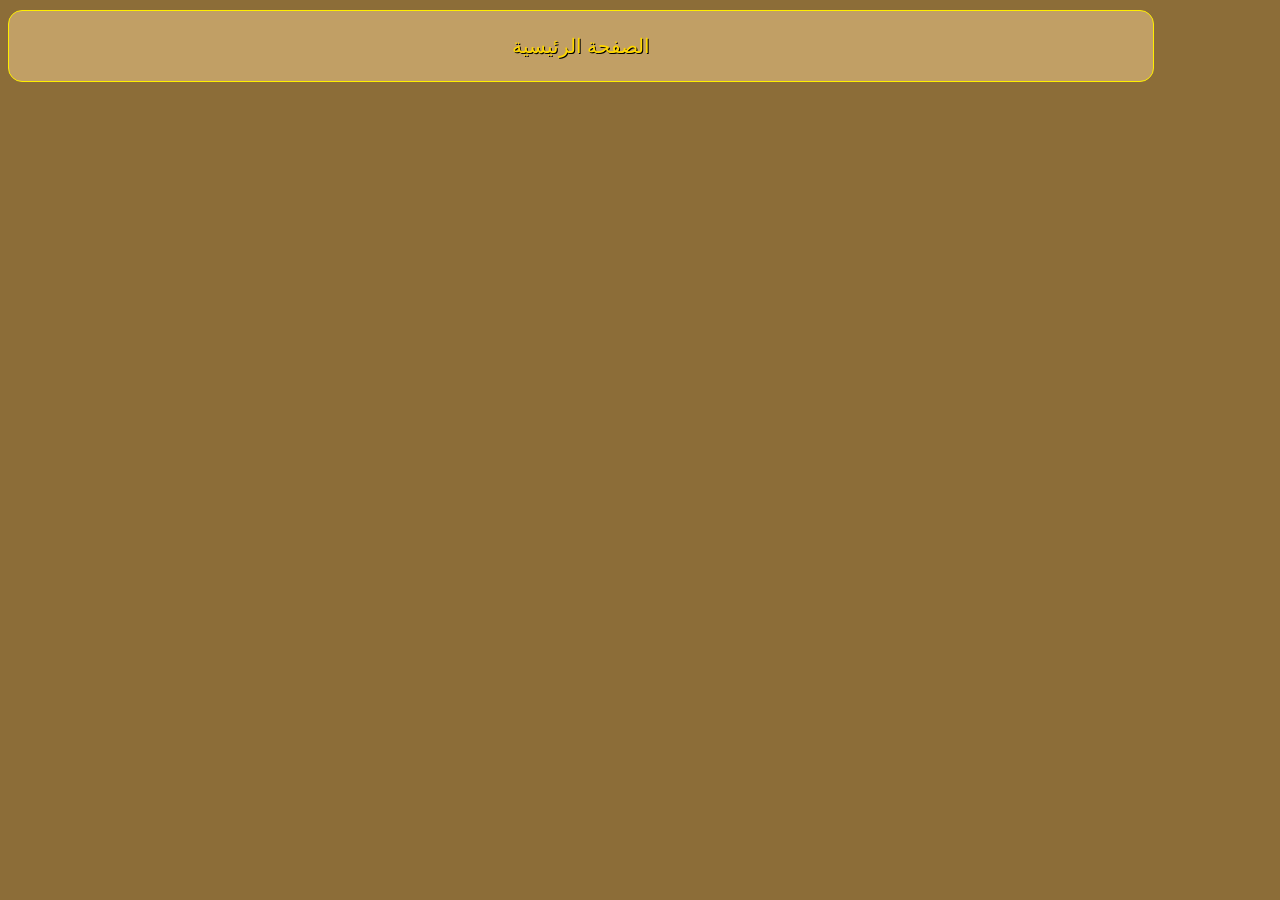
<file: al-sind.html>
<!DOCTYPE html>
<html lang="ar">
<head>
    <meta charset="UTF-8">
    <meta name="viewport" content="width=device-width, initial-scale=1.0">
    <title>حضارة وادي السند</title>
    <link rel="stylesheet" href="styleCivilization.css">
</head>
<body>
    <a href="../civilization.html" class="back-main">الصفحة الرئيسية</a>
</body>
</html>
</file>
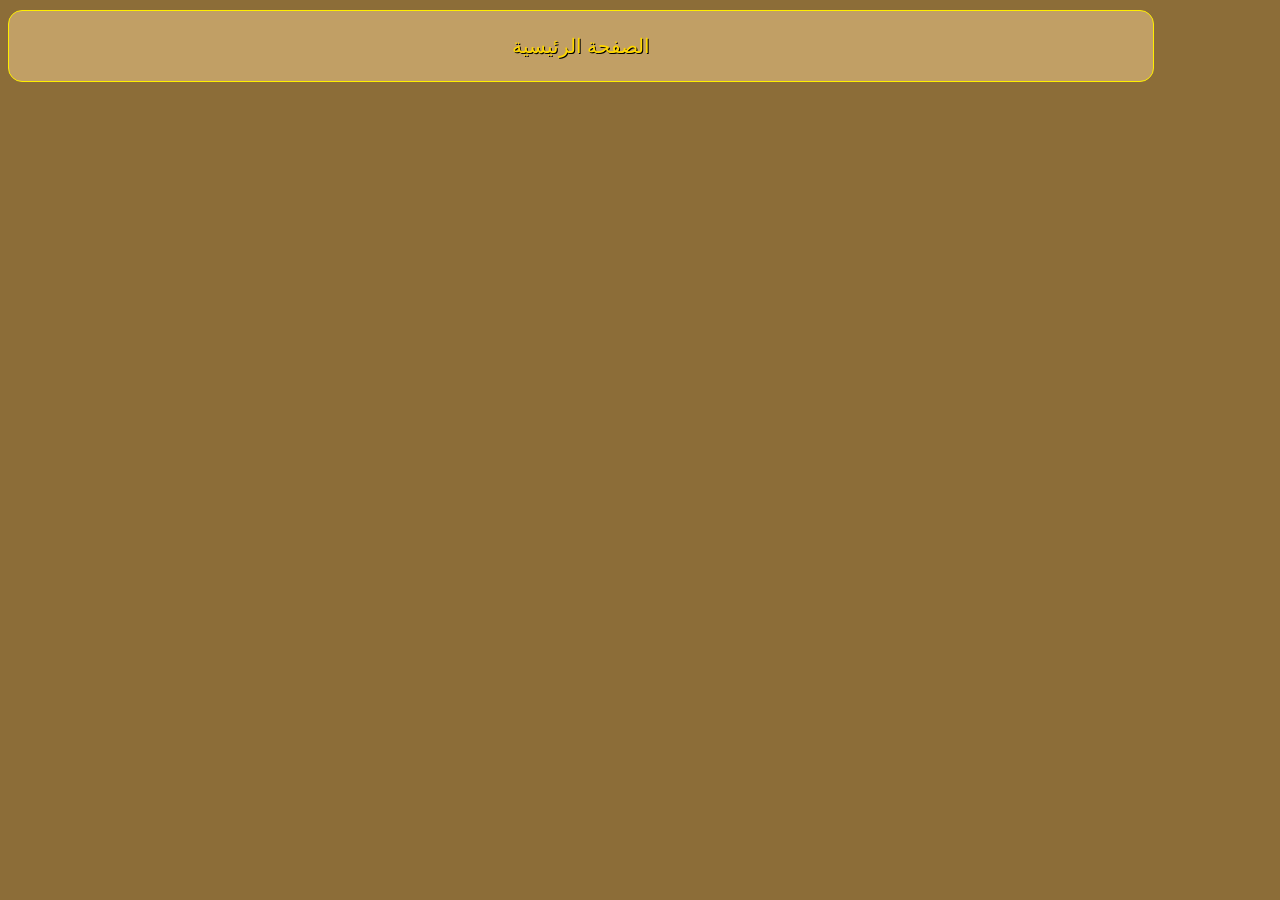
<file: chinese.html>
<!DOCTYPE html>
<html lang="en">

<head>
    <meta charset="UTF-8">
    <meta name="viewport" content="width=device-width, initial-scale=1.0">
    <title>الحضارة الصينية</title>
    <link rel="stylesheet" href="styleCivilization.css">
</head>

<body>
    <a href="../civilization.html" class="back-main">الصفحة الرئيسية</a>
</body>

</html>
</file>
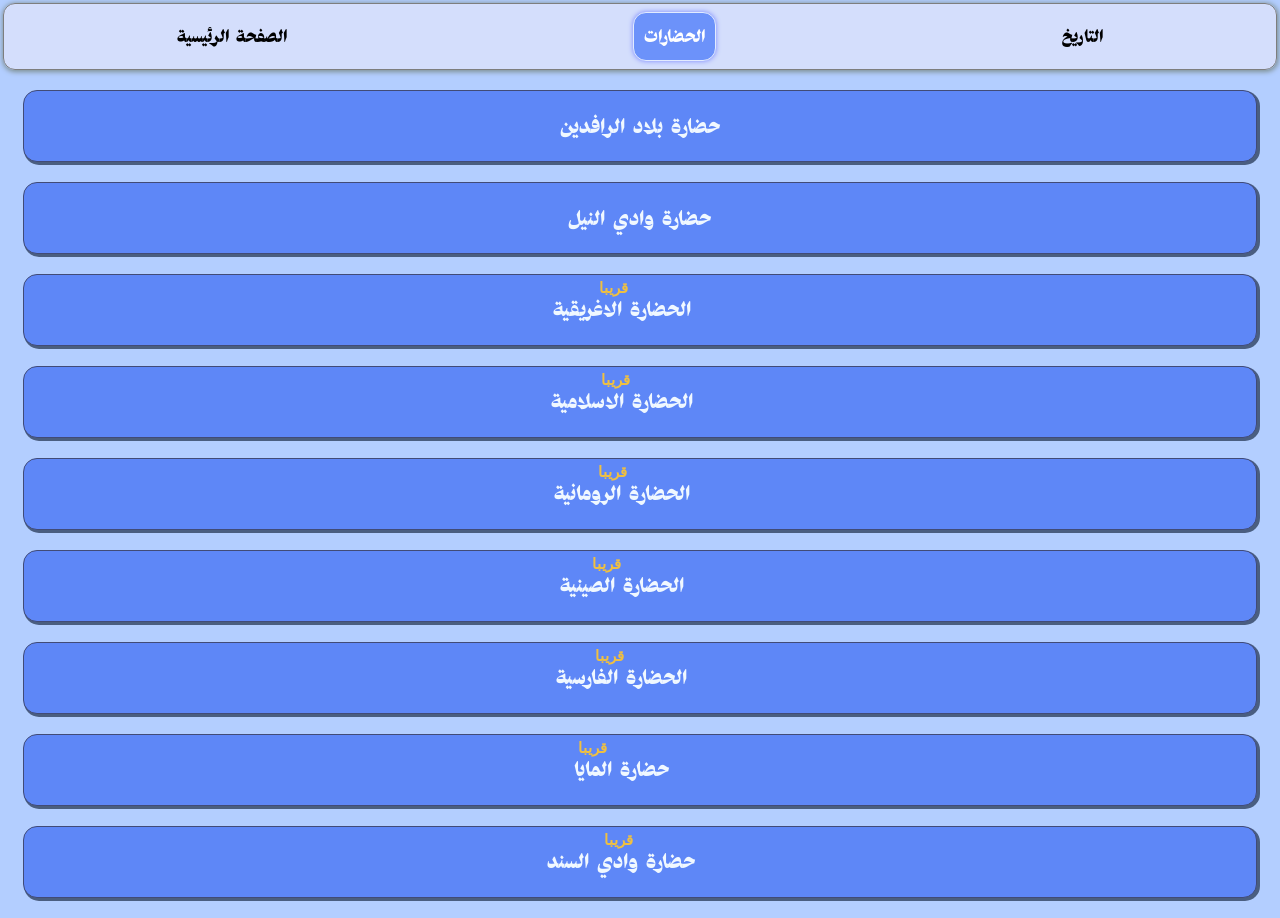
<file: civilization.html>
<!DOCTYPE html>
<html lang="ar">

<head>
    <meta charset="UTF-8">
    <meta name="viewport" content="width=device-width, initial-scale=1.0">
    <title>الحضارات</title>
    <link rel="stylesheet" href="style.css">
    <meta http-equiv="refresh" content="5">
</head>
<header>
    <div class="navbar">
        <a href="index.html" class="main">الصفحة الرئيسية</a>
        <a href="civilization.html" class="civilization-here">الحضارات</a>
        <a href="history.html" class="history">التاريخ</a>
    </div>
</header>

<body class="index">
    <a href="partCivilization/mesopotamia.html" class="all">حضارة بلاد الرافدين</a>
    <a href="partCivilization/egyptian.html" class="all">حضارة وادي النيل</a>
    <a href="#" class="all" id="sorry3"><span class="greb">قريبا</span> الحضارة الاغريقية</a>
    <a href="#" class="all" id="sorry4"><span class="greb">قريبا</span> الحضارة الاسلامية</a>
    <a href="#" class="all" id="sorry5"><span class="greb">قريبا</span> الحضارة الرومانية</a>
    <a href="#" class="all" id="sorry6"><span class="greb">قريبا</span> الحضارة الصينية</a>
    <a href="#" class="all" id="sorry7"><span class="greb">قريبا</span> الحضارة الفارسية</a>
    <a href="#" class="all" id="sorry8"><span class="greb">قريبا</span> حضارة المايا</a>
    <a href="#" class="all" id="sorry9"><span class="greb">قريبا</span> حضارة وادي السند</a>
    <div id="msg">المحتوى قيد الانشاء سينزل قريبا<span id="sorry-none">X</span></div>
    <script src="script.js"></script>
</body>

</html>
</file>
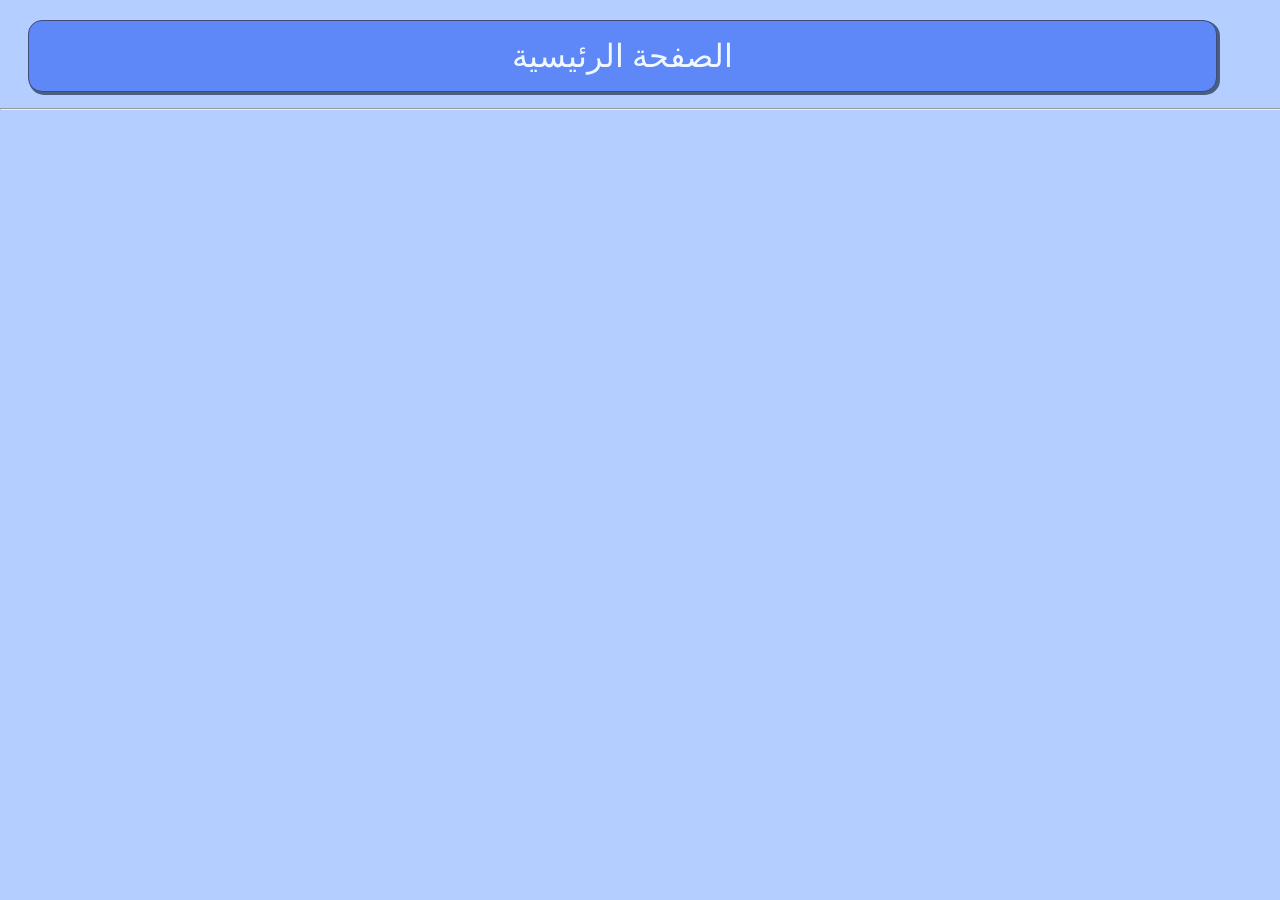
<file: empires.html>
<!DOCTYPE html>
<html lang="en">

<head>
    <meta charset="UTF-8">
    <meta name="viewport" content="width=device-width, initial-scale=1.0">
    <title>امبراطوريات كبرى</title>
    <link rel="stylesheet" href="styleHistory.css">
</head>

<body>
    <div class="div-back">
        <a href="../history.html" class="all back">الصفحة الرئيسية</a>
    </div>
    <br><br><br><br><br><br>
    <hr class="hr-back">
   <!-- 
    <a href="" class="all">الامبراطورية البيزنطية</a>
    <a href="" class="all">الامبراطورية العثمانية</a>
    <a href="" class="all">الامبراطورية المغولية</a>
    <a href="" class="all">الامبراطورية البريطانية</a>
    <a href="" class="all">الامبراطورية الفرنسية</a>
    <a href="" class="all">الامبراطورية الاسبانية</a>
    <a href="" class="all">الامبراطوريةالروسية</a>
    <a href="" class="all">الامبراطورية اليابانية</a>
    -->
   
</body>

</html>
</file>
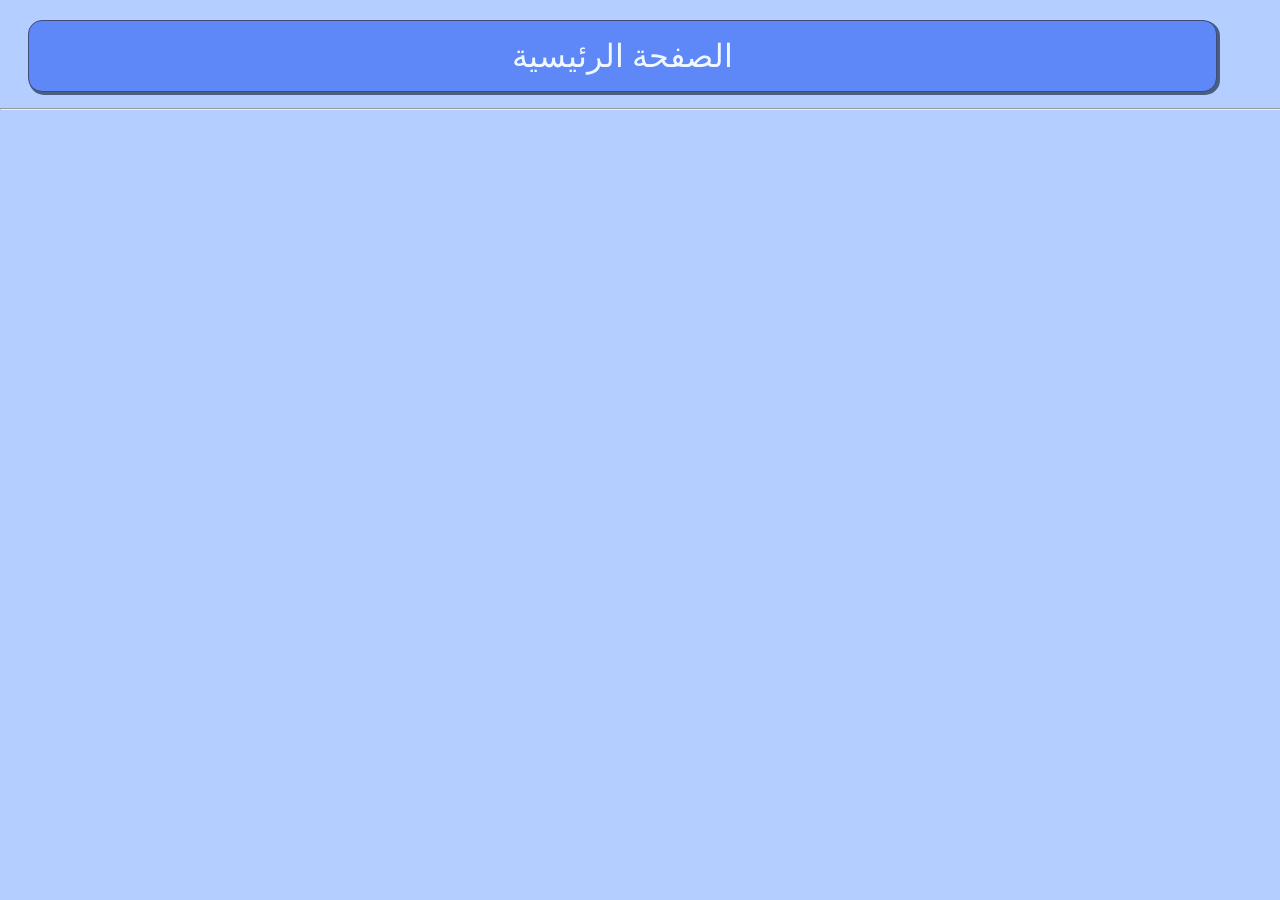
<file: events.html>
<!DOCTYPE html>
<html lang="en">
<head>
    <meta charset="UTF-8">
    <meta name="viewport" content="width=device-width, initial-scale=1.0">
    <title>احداث غيرت العالم</title>
    <link rel="stylesheet" href="styleHistory.css">
</head>
<body>
    <div class="div-back">
        <a href="../history.html" class="all back">الصفحة الرئيسية</a>
    </div>
    <br><br><br><br><br><br>
    <hr class="hr-back">
    <!--
    <a href="" class="all">الثورة الصناعية</a>
    <a href="" class="all">الحرب العالمية الاولى</a>
    <a href="" class="all">الحرب العالمية الثانية</a>
    <a href="" class="all">الحرب الباردة</a>
    <a href="" class="all">الثورة التكنولوجية</a>
    <a href="" class="all">انتشار فايروس كورونا</a>
    -->
</body>
</html>
</file>
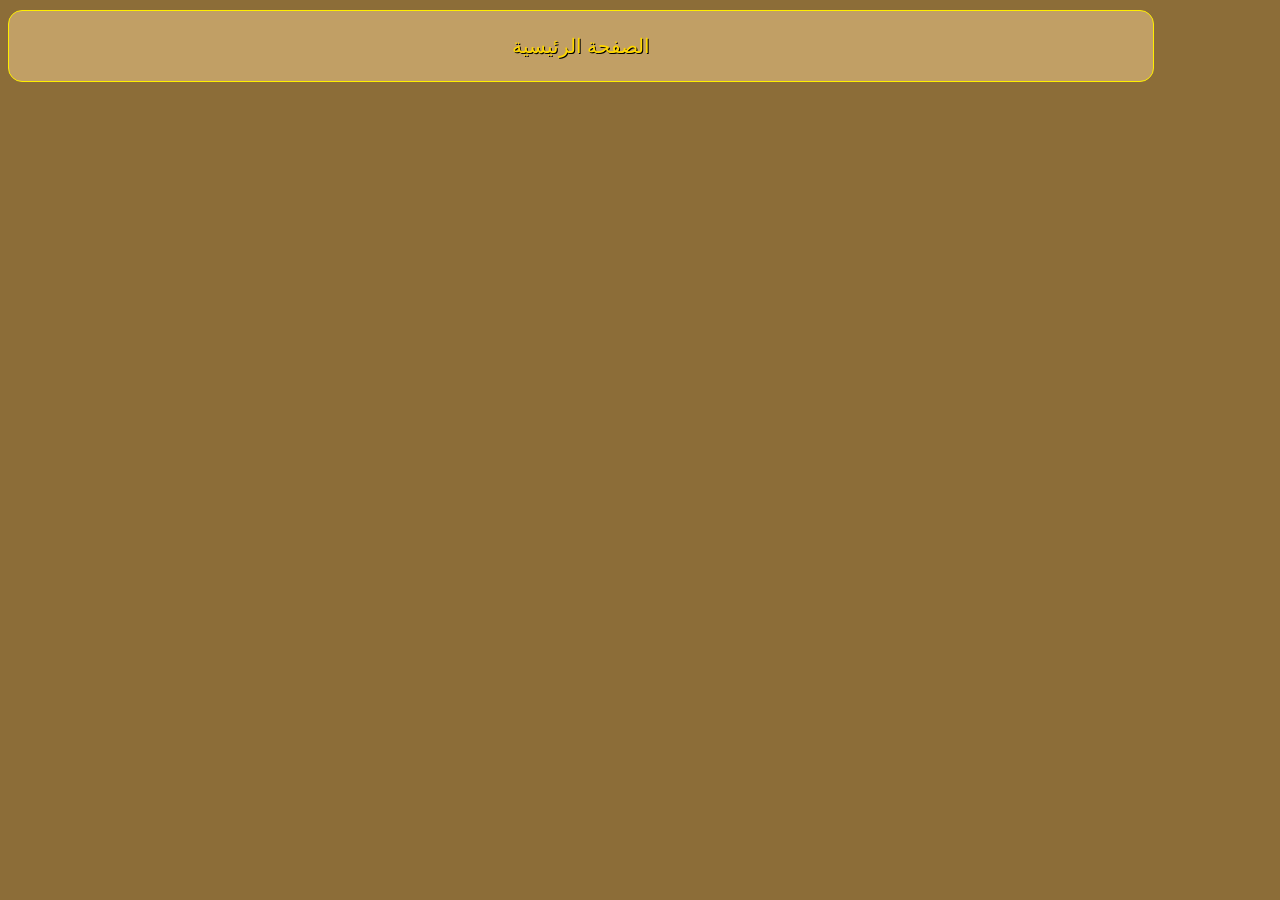
<file: greek.html>
<!DOCTYPE html>
<html lang="en">

<head>
    <meta charset="UTF-8">
    <meta name="viewport" content="width=device-width, initial-scale=1.0">
    <title>الحضارة الاغريقية</title>
    <link rel="stylesheet" href="styleCivilization.css">
</head>

<body>
    <a href="../civilization.html" class="back-main">الصفحة الرئيسية</a>
    

</body>

</html>
</file>
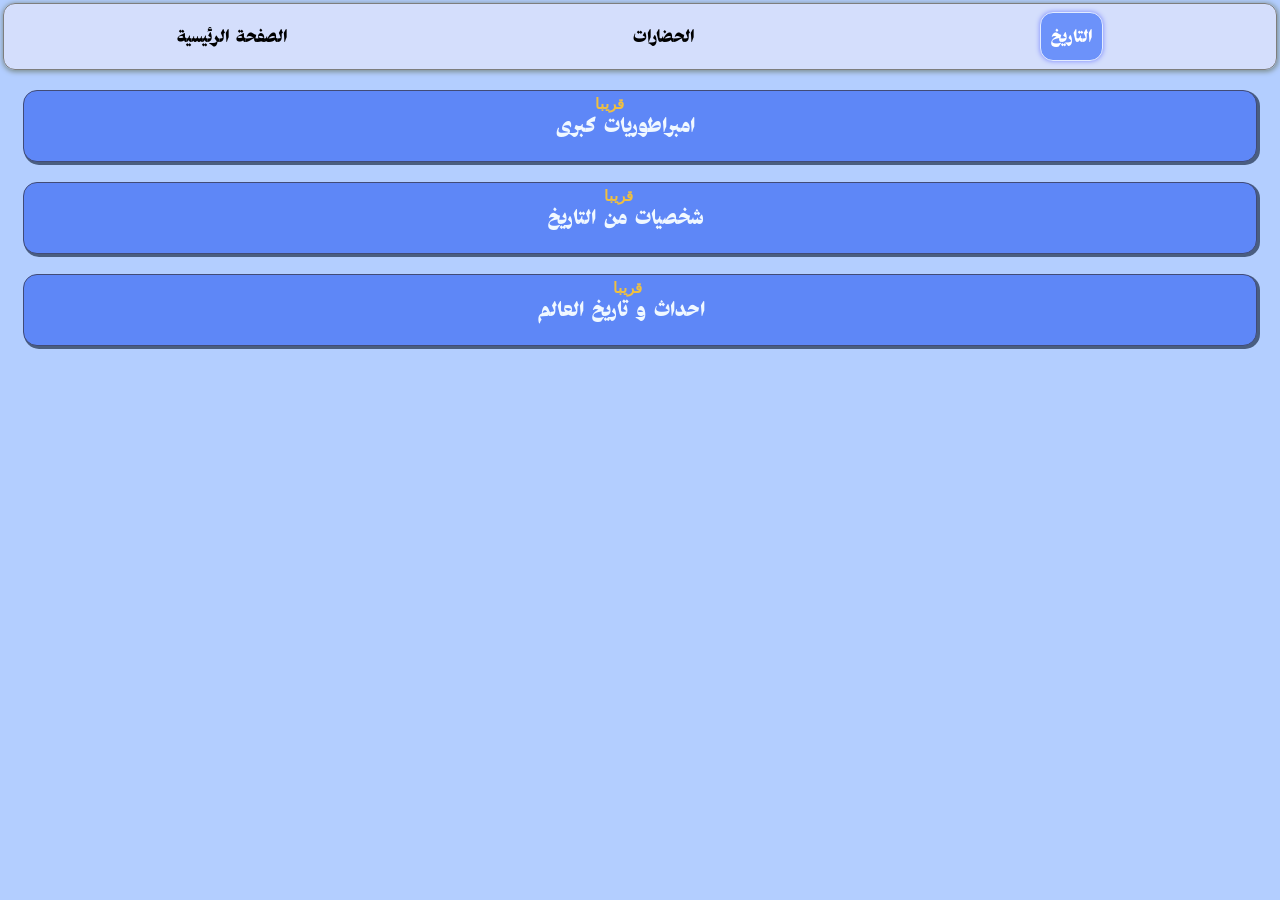
<file: history.html>
<!DOCTYPE html>
<html lang="ar">

<head>
    <meta charset="UTF-8">
    <meta name="viewport" content="width=device-width, initial-scale=1.0">
    <title>التاريخ</title>
    <link rel="stylesheet" href="style.css">
    <meta http-equiv="refresh" content="">
</head>
<header>
    <div class="navbar">
        <a href="index.html" class="main">الصفحة الرئيسية</a>
        <a href="civilization.html" class="civilization">الحضارات</a>
        <a href="history.html" class="history-here">التاريخ</a>
    </div>
</header>

<body class="index">
    <a href="#" class="all" id="sorry10"><span class="greb">قريبا</span>امبراطوريات كبرى</a>
    <a href="#" class="all" id="sorry1"> <span class="greb" >قريبا</span>شخصيات من التاريخ</a>
    <a href="#" class="all" id="sorry2" > <span class="greb">قريبا</span> احداث و تاريخ العالم </a>
    <div id="msg">المحتوى قيد الانشاء سينزل قريبا<span id="sorry-none">X</span></div>
    <script src="script.js"></script>
</body>
    
</html>
</file>
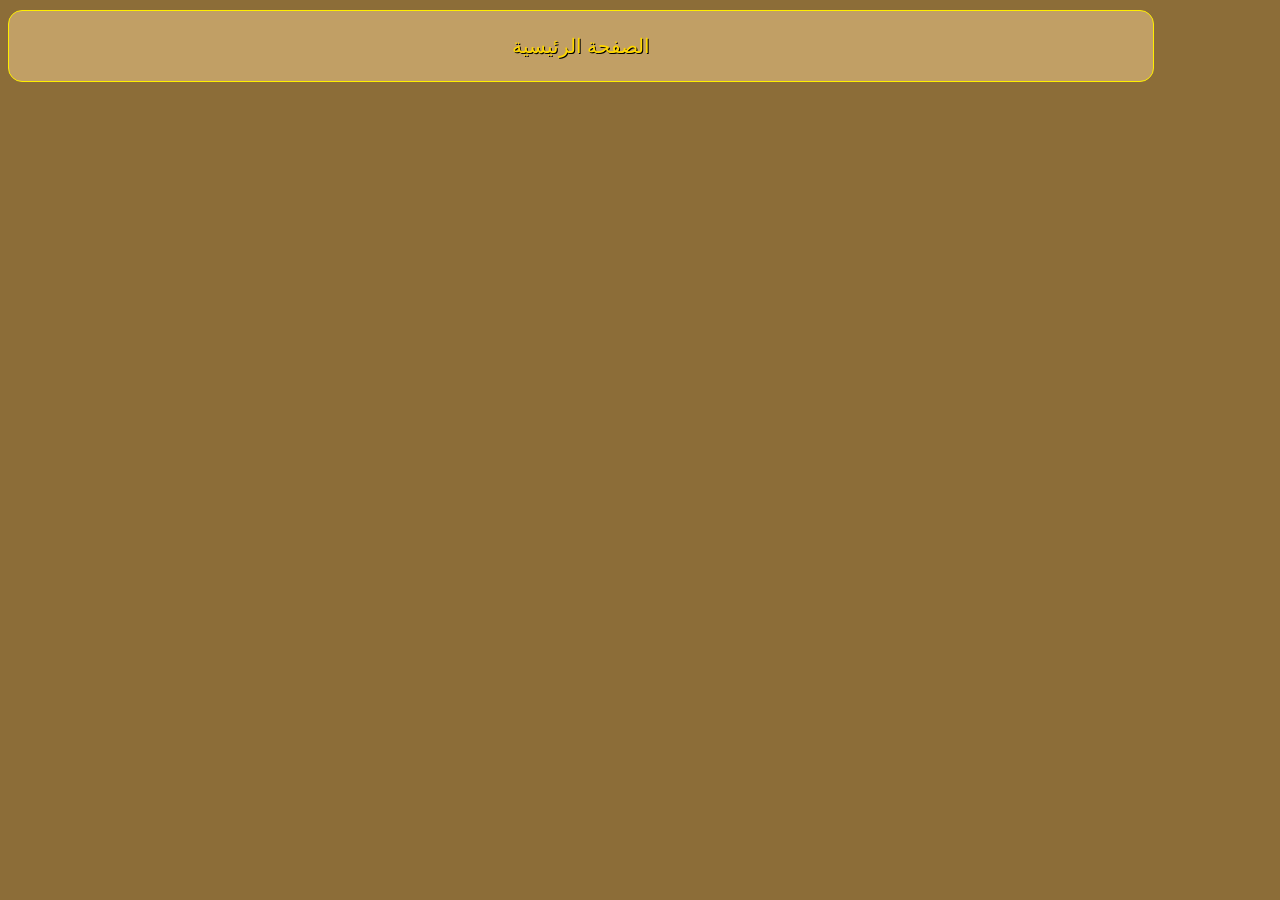
<file: islamic.html>
<!DOCTYPE html>
<html lang="en">

<head>
    <meta charset="UTF-8">
    <meta name="viewport" content="width=device-width, initial-scale=1.0">
    <title>الحضارة الأسلامية</title>
    <link rel="stylesheet" href="styleCivilization.css">
</head>

<body>
    <a href="../civilization.html" class="back-main">الصفحة الرئيسية</a>
</body>

</html>
</file>
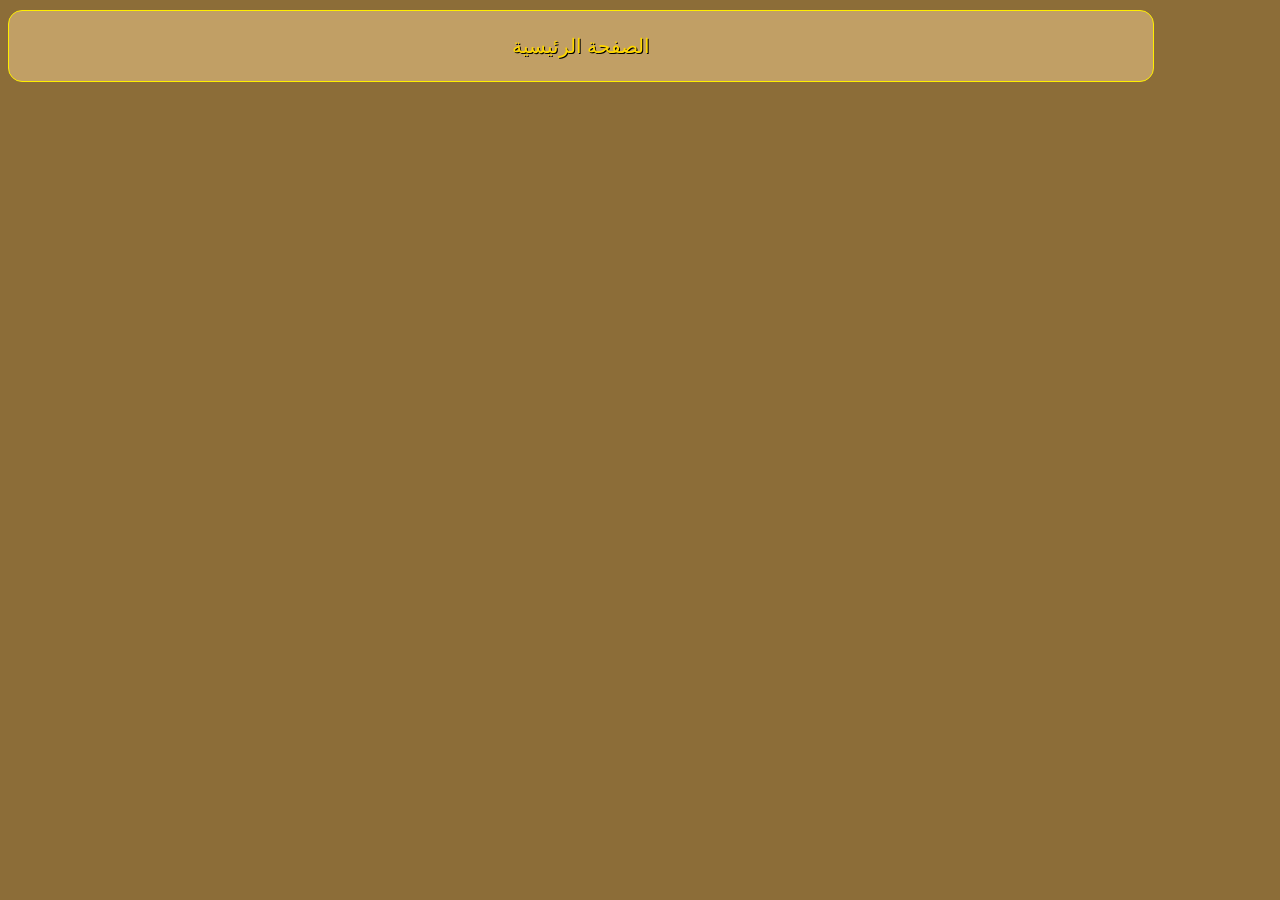
<file: mayan.html>
<!DOCTYPE html>
<html lang="en">
<head>
    <meta charset="UTF-8">
    <meta name="viewport" content="width=device-width, initial-scale=1.0">
    <title>حضارة المايا</title>
    <link rel="stylesheet" href="styleCivilization.css">
</head>
<body>
    <a href="../civilization.html" class="back-main">الصفحة الرئيسية</a>
</body>
</html>
</file>
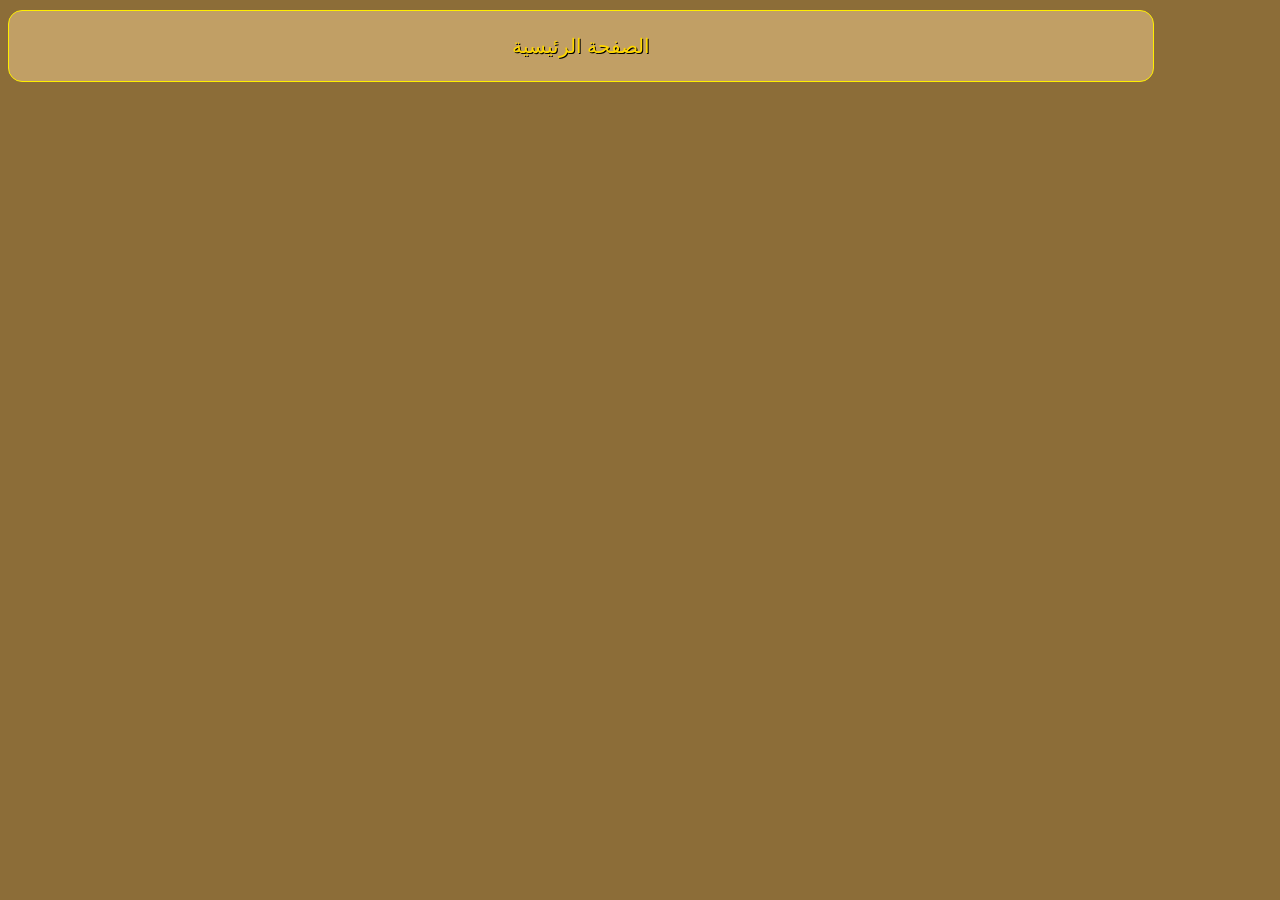
<file: persian.html>
<!DOCTYPE html>
<html lang="en">
<head>
    <meta charset="UTF-8">
    <meta name="viewport" content="width=device-width, initial-scale=1.0">
    <title>الحضارة الفارسية</title>
    <link rel="stylesheet" href="styleCivilization.css">
</head>
<body>
    <a href="../civilization.html" class="back-main">الصفحة الرئيسية</a>
</body>
</html>
</file>
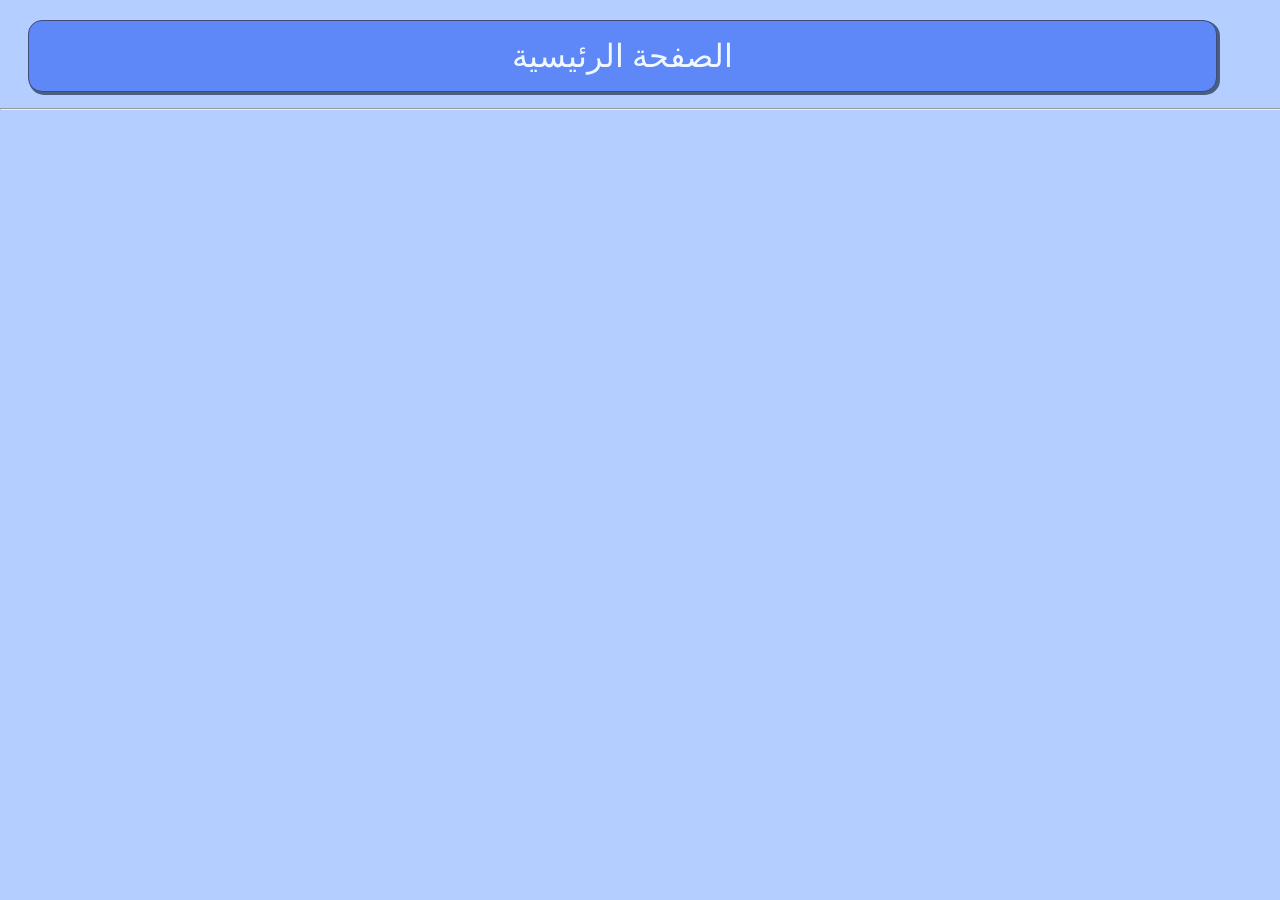
<file: personalities.html>
<!DOCTYPE html>
<html lang="en">

<head>
    <meta charset="UTF-8">
    <meta name="viewport" content="width=device-width, initial-scale=1.0">
    <title>personalities</title>
    <link rel="stylesheet" href="styleHistory.css">
</head>

<body>
    <div class="div-back">
        <a href="../history.html" class="all back">الصفحة الرئيسية</a>
    </div>
    <br><br><br><br><br><br>
    <hr class="hr-back">
    <!--
    <a href="" class="all">الاسكندرالاكبر</a>
    <a href="" class="all">يوليوس قيصر</a>
    <a href="" class="all">نابليون بونابارت</a>
    <a href="" class="all">ابراهام لنكولن</a>
    <a href="" class="all">ادولف هتلر</a>
    -->
</body>

</html>
</file>
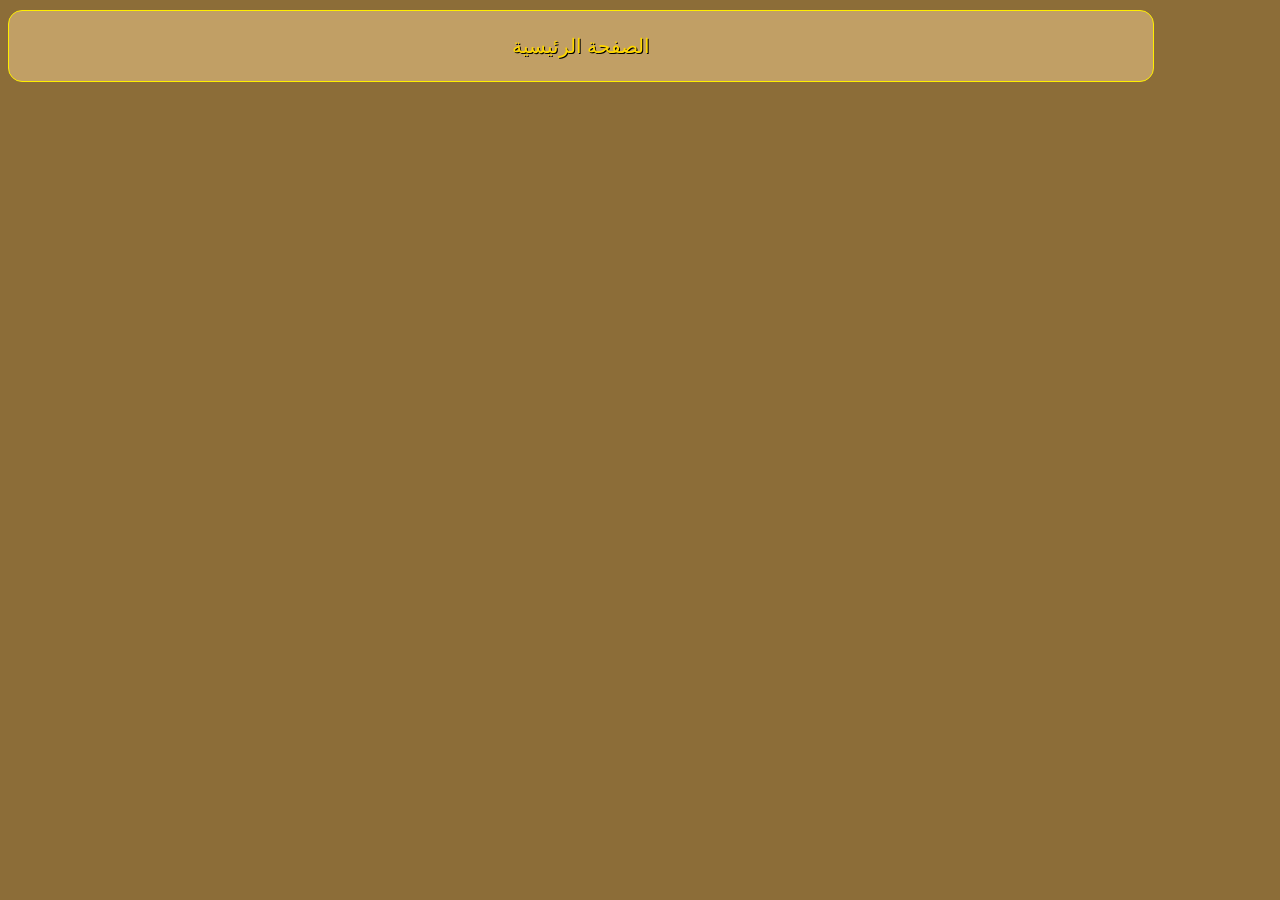
<file: roman.html>
<!DOCTYPE html>
<html lang="en">
<head>
    <meta charset="UTF-8">
    <meta name="viewport" content="width=device-width, initial-scale=1.0">
    <title>الحضارة الرومانية</title>
    <link rel="stylesheet" href="styleCivilization.css">
</head>
<body>
    <a href="../civilization.html" class="back-main">الصفحة الرئيسية</a>
</body>
</html>
</file>
<file: styleCivilization.css>
#msr1, #msr2 {
    width: 100%;
    height: 450px;
    position: relative;
    right: 3px;
    border-radius: 15px;
    filter: brightness(1.3);
}

#hamoraby {
    width: 102%;
    height: 400px;
    border: 2px solid #ffee00;
    border-radius: 12px;
    position: relative;
    right: 5px;
}

#mo {
    position: relative;
    left: auto;
    right: 4px;
    width: 97%;
    border: #cec700 solid 1px;
    border-radius: 10px;
}


.back-main:hover {
    scale: 1.04 1.2;
    background: #9a8457db;

}

.hr-back {
    position: fixed;
    top: 100px;
    left: 0;
    width: 100%;
    color: #ffd700;
    z-index: 11;
}

@font-face {
    font-family: "myfont";
    src: url(../alfont_com_Arsenica-Arabic-Antiqua-Extrabold-TRIAL.ttf) format("truetype");
    font-weight: normal;
    font-style: normal;

}

.mesopotamia-body {
    font-family: 'Gill Sans', 'Gill Sans MT', Calibri, 'Trebuchet MS', serif;
    text-align: right;
    font-size: 17px;
    word-spacing: 2px;
    line-height: 27px;
    font-weight: bolder;





    h1 {
        font-family: "myfont";
        color: #ffd700;
        font-size: 130%;
        text-shadow: 2px 2px 0 #000;
    }

    h3 {
        font-family: "myfont";
        color: #ffd700;
        font-size: 100%;
        text-shadow: 2px 2px 0 #000;

    }

}

#egyptian-body {
    font-family: 'Gill Sans', 'Gill Sans MT', Calibri, 'Trebuchet MS', serif;
    text-align: right;
    font-size: 17px;
    word-spacing: 2px;
    line-height: 27px;
    font-weight: bolder;





    h1 {
        font-family: "myfont";
        color: #ffd700;
        font-size: 130%;
        text-shadow: 2px 2px 0 #000;
    }

    h3 {
        font-family: "myfont";
        color: #ffd700;
        font-size: 110%;
        text-shadow: 2px 2px 0 #000;

    }

}



.div-back {
    background: #8d703e;
    height: 110px;
    width: 100%;
    margin: 0;
    position: fixed;
    top: 0;
    z-index: 10;

    a {
        font-size: 2rem;
    }

}

body {
    background: #7a5618db;
    scroll-behavior: smooth;

    span {
        color: #837800;
    }

    p {
        color: #ffd700;
        text-shadow: 1px 1px 0px #000;

    }
}

.back-main {
    background: #caa86ddb;
    display: block;
    text-decoration-line: none;
    color: #ffd700;
    text-shadow: 1px 1px 0px #000;
    text-decoration-line: none;
    text-align: center;
    padding: 15px;
    border-radius: 14px;
    font-weight: 500;
    font-size: 20px;
    height: 40px;
    align-content: center;
    border: 1px solid #ffee00;
    position: fixed;
    width: 87%;
    position: fixed;
    top: 10px;
    transition: 250ms;

}
</file>
<file: style.css>
#big{
    display: none;
}
@media (min-width:450px) {
    #big{
        display: block;
    }
    .big{
        display: none;
    }
    
}

#sorry-none {
    position: absolute;
    top: 0;
    right: 10px;
    font-size: 25px;
    color: #ffffff;
    font-weight: lighter;
}

#msg {
    position: fixed;
    top: 200px;
    left: 50%;
    text-align: center;
    transform: translateX(-50%) translateY(20px);
    padding: 40px 10px;
    font-size: 15px;
    background: #888f9a;
    color: #f0c040;
    border-radius: 6px;
    transition: 3s;
    z-index: 999;
    display: none;
    width: 200px;



}

.greb {
    font-size: 15px;
    font-family: sans-serif;
    color: #f0c040;
    ;
    position: relative;
    bottom: 23px;
    left: auto;
    right: 100px;
    font-weight: bolder;
}

.history {
    display: block;

}

.all {
    margin: 20px;
    display: block;
    background: #5e87f7;
    color: aliceblue;
    text-decoration-line: none;
    text-align: center;
    padding: 15px;
    border-radius: 14px;
    font-weight: 500;
    font-size: 20px;
    height: 40px;
    align-content: center;
    border: 1px solid #414b77;
    box-shadow: 0px 0px 20px 1px #4c89fa;
    font-family: "myfont";
    box-shadow: 2px 2px 0px 1px #4a5e80;
    transition: 250ms;


}


.all:hover {
    scale: 1.07;
    background: #6486e6c4;

}

.mesopotamia {
    margin-top: 50px;
}

@font-face {
    font-family: "myfont";
    src: url(../alfont_com_Arsenica-Arabic-Antiqua-Extrabold-TRIAL.ttf) format("truetype");
    font-weight: normal;
    font-style: normal;

}


.index {
    font-family: 'Gill Sans', 'Gill Sans MT', Calibri, 'Trebuchet MS', serif;
    text-align: right;
    font-size: 17px;
    word-spacing: 2px;
    line-height: 27px;
    color: #363232;
    font-weight: bolder;
    margin: 3px;


}

.p-main {
    margin: 9px;
}

body {
    background: #b3ceff;
    color: rgb(7, 7, 5);
    scroll-behavior: smooth;
}

.navbar {
    background-color: rgba(237, 234, 250, 0.582);
    color: rgb(47, 71, 92);
    display: flex;
    justify-content: space-around;
    align-items: center;
    border-radius: 12px;
    margin: 0;
    height: 65px;
    border: 1.5px solid #7e7e7e;
    box-shadow: .5px 1px 5px 1px #7e9092;
    font-family: "myfont";

}

.main {
    text-decoration-line: none;
    color: rgb(0, 0, 0);

}

.main-here {
    text-decoration-line: none;
    background: rgb(108, 146, 250);
    color: rgb(255, 253, 253);
    border-radius: 13px;
    padding: 10px;
    border: 1px solid #e2ebff;
    box-shadow: 0 0 3px rgb(0, 26, 255);
    box-shadow: 0 0 5px rgb(120, 133, 255);


}

.civilization {
    text-decoration-line: none;
    color: rgb(0, 0, 0);
}

.civilization-here {
    text-decoration-line: none;
    background: rgb(108, 146, 250);
    color: rgb(255, 255, 255);
    border-radius: 13px;
    padding: 10px;
    box-shadow: 0 0 3px rgb(0, 26, 255);
    box-shadow: 0 0 5px rgb(120, 133, 255);
    border: 1px solid #e2ebff;


}


.history {
    text-decoration-line: none;
    color: rgb(0, 0, 0);

}


.history-here {
    text-decoration-line: none;
    background: rgb(108, 146, 250);
    color: rgb(255, 255, 255);
    border-radius: 13px;
    padding: 10px;
    box-shadow: 0 0 3px rgb(0, 26, 255);
    box-shadow: 0 0 5px rgb(120, 133, 255);
    border: 1px solid #e2ebff;

}

footer {
    background: #5f5f5f;
    color: #e2e0e0;
    position: absolute;
    left: 0;
    width: 100%;
    height: 170px;
    text-align: center;

    a {
        color: #e2e0e0;
    }
}
</file>
<file: styleHistory.css>
.div-back {
    background: #b3ceff;
    height: 110px;
    width: 100%;
    margin: 0;
    position: fixed;
    top: 0;
    z-index: 10;

    a {
        font-size: 2rem;
    }

}

.hr-back {
    position: fixed;
    top: 100px;
    left: 0;
    width: 100%;
    color: #b3b3b3;
    z-index: 11;
}

.all {
    margin: 20px;
    display: block;
    background: #5e87f7;
    color: aliceblue;
    text-decoration-line: none;
    text-align: center;
    padding: 15px;
    border-radius: 14px;
    font-weight: 500;
    font-size: 20px;
    height: 40px;
    align-content: center;
    border: 1px solid #414b77;
    box-shadow: 0px 0px 20px 1px #4c89fa;
    font-family: "myfont";
    box-shadow: 2px 2px 0px 1px #4a5e80;
    transition: 250ms;

}

.all:hover {
    scale: 1.07;
    background: #6486e6c4;
}

body {
    background: #b3ceff;
    color: rgb(7, 7, 5);
    scroll-behavior: smooth;
}

.div-back {
    background: #b3ceff;
    height: 110px;
    width: 96%;
    margin: 0;
    position: fixed;
    top: 0;
    z-index: 10;

    a {
        font-size: 2rem;
    }

}
</file>
